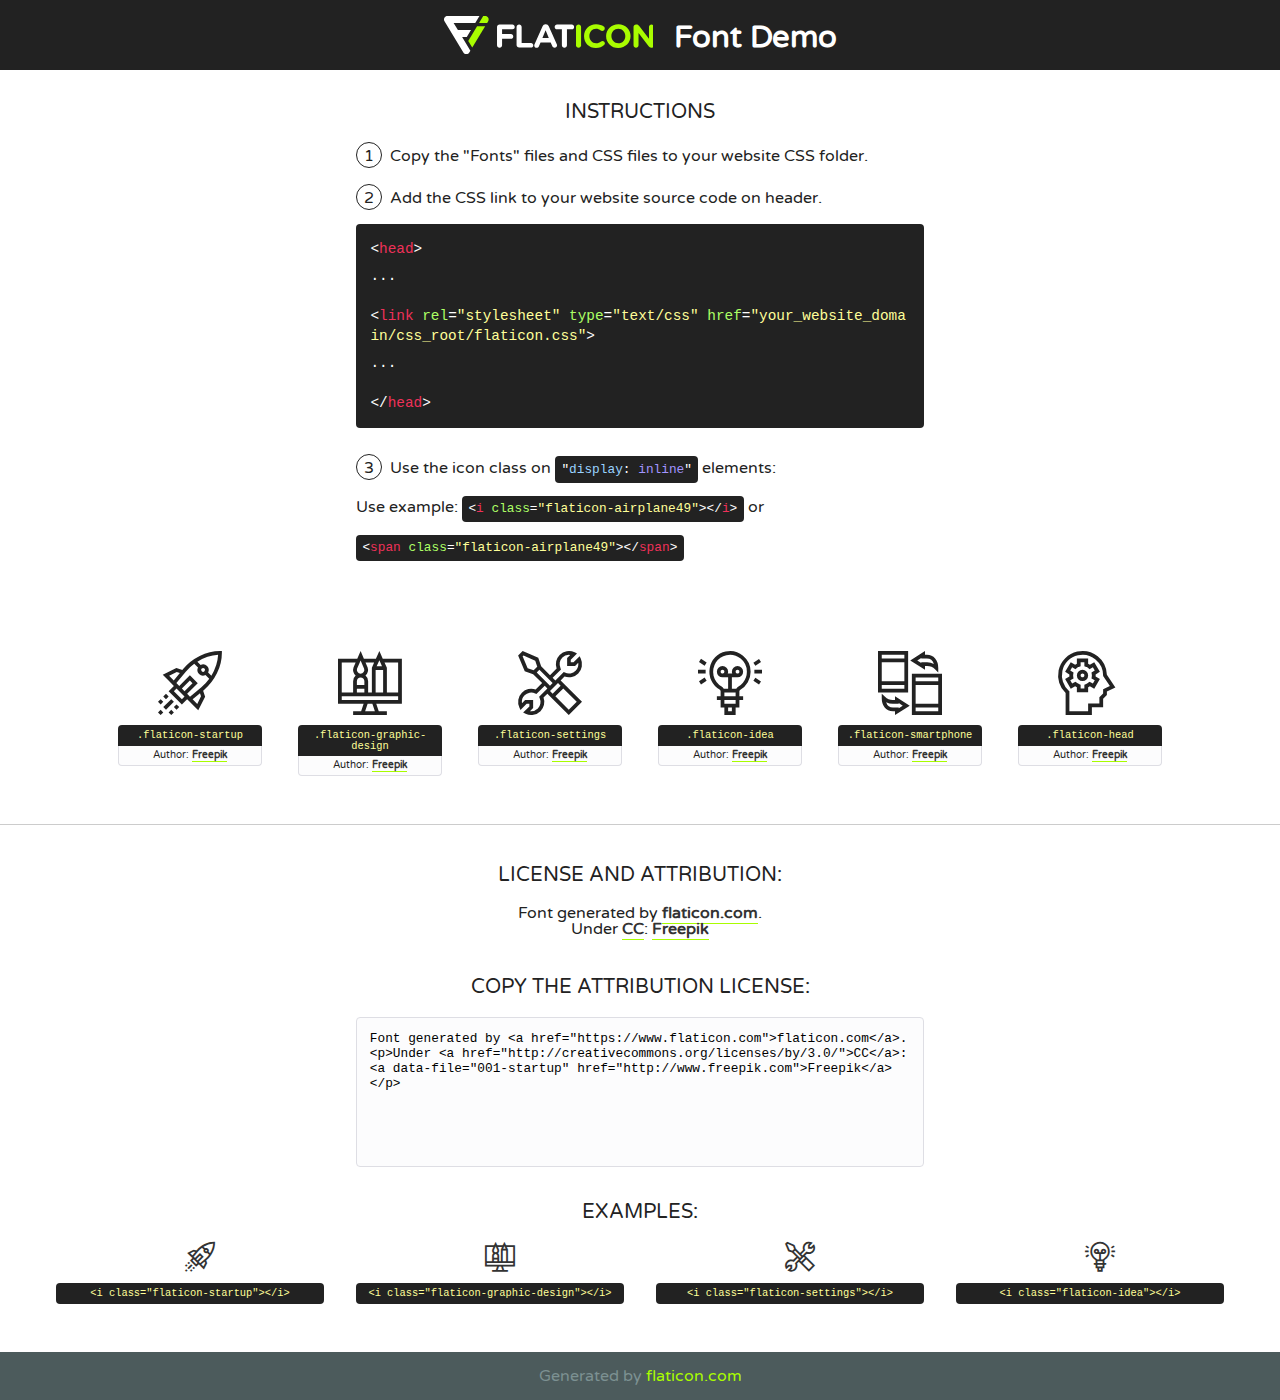
<file: assets/fonts/flaticon/font/flaticon.html>
<!DOCTYPE html>
<!--
  Flaticon icon font: Flaticon
  Creation date: 03/04/2019 06:02
-->
<html>
<!DOCTYPE html>
<html>

<head>
    <title>Flaticon WebFont</title>
    <link href="http://fonts.googleapis.com/css?family=Varela+Round" rel="stylesheet" type="text/css" />
    <link rel="stylesheet" type="text/css" href="flaticon.css">
    <meta charset="UTF-8">
    <style>
    html, body, div, span, applet, object, iframe,
    h1, h2, h3, h4, h5, h6, p, blockquote, pre,
    a, abbr, acronym, address, big, cite, code,
    del, dfn, em, img, ins, kbd, q, s, samp,
    small, strike, strong, sub, sup, tt, var,
    b, u, i, center,
    dl, dt, dd, ol, ul, li,
    fieldset, form, label, legend,
    table, caption, tbody, tfoot, thead, tr, th, td,
    article, aside, canvas, details, embed, 
    figure, figcaption, footer, header, hgroup, 
    menu, nav, output, ruby, section, summary,
    time, mark, audio, video {
        margin: 0;
        padding: 0;
        border: 0;
        font-size: 100%;
        font: inherit;
        vertical-align: baseline;
    }
    /* HTML5 display-role reset for older browsers */
    article, aside, details, figcaption, figure, 
    footer, header, hgroup, menu, nav, section {
        display: block;
    }
    body {
        line-height: 1;
    }
    ol, ul {
        list-style: none;
    }
    blockquote, q {
        quotes: none;
    }
    blockquote:before, blockquote:after,
    q:before, q:after {
        content: '';
        content: none;
    }
    table {
        border-collapse: collapse;
        border-spacing: 0;
    }
    body {
        font-family: 'Varela Round', Helvetica, Arial, sans-serif;
        font-size: 16px;
        color: #222;
    }
    a {
        color: #333;
        border-bottom: 1px solid #a9fd00;
        font-weight: bold;
        text-decoration: none;
    }
    * {
        -moz-box-sizing: border-box;
        -webkit-box-sizing: border-box;
        box-sizing: border-box;
        margin: 0;
        padding: 0;
    }
    [class^="flaticon-"]:before, [class*=" flaticon-"]:before, [class^="flaticon-"]:after, [class*=" flaticon-"]:after {
        font-family: Flaticon;
        font-size: 30px;
        font-style: normal;
        margin-left: 20px;
        color: #333;
    }
    .wrapper {
        max-width: 600px;
        margin: auto;
        padding: 0 1em;
    }
    .title {
        font-size: 1.25em;
        text-align: center;
        margin-bottom: 1em;
        text-transform: uppercase;
    }
    header {
        text-align: center;
        background-color: #222;
        color: #fff;
        padding: 1em;
    }
    header .logo {
        width: 210px;
        height: 38px;
        display: inline-block;
        vertical-align: middle;
        margin-right: 1em;
        border: none;
    }
    header strong {
        font-size: 1.95em;
        font-weight: bold;
        vertical-align: middle;
        margin-top: 5px;
        display: inline-block;
    }
    .demo {
        margin: 2em auto;
        line-height: 1.25em;
    }
    .demo ul li {
        margin-bottom: 1em;
    }
    .demo ul li .num {
        color: #222;
        border-radius: 20px;
        display: inline-block;
        width: 26px;
        padding: 3px;
        height: 26px;
        text-align: center;
        margin-right: 0.5em;
        border: 1px solid #222;
    }
    .demo ul li code {
        background-color: #222;
        border-radius: 4px;
        padding: 0.25em 0.5em;
        display: inline-block;
        color: #fff;
        font-family: Consolas,Monaco,Lucida Console,Liberation Mono,DejaVu Sans Mono,Bitstream Vera Sans Mono,Courier New, monospace;
        font-weight: lighter;
        margin-top: 1em;
        font-size: 0.8em;
        word-break: break-all;
    }
    .demo ul li code.big {
        padding: 1em;
        font-size: 0.9em;
    }
    .demo ul li code .red {
        color: #EF3159;
    }
    .demo ul li code .green {
        color: #ACFF65;
    }
    .demo ul li code .yellow {
        color: #FFFF99;
    }
    .demo ul li code .blue {
        color: #99D3FF;
    }
    .demo ul li code .purple {
        color: #A295FF;
    }
    .demo ul li code .dots {
        margin-top: 0.5em;
        display: block;
    }
    #glyphs {
        border-bottom: 1px solid #ccc;
        padding: 2em 0;
        text-align: center;
    }
    .glyph {
        display: inline-block;
        width: 9em;
        margin: 1em;
        text-align: center;
        vertical-align: top;
        background: #FFF;
    }
    .glyph .glyph-icon {
        padding: 10px;
        display: block;
        font-family:"Flaticon";
        font-size: 64px;
        line-height: 1;
    }
    .glyph .glyph-icon:before {
        font-size: 64px;
        color: #222;
        margin-left: 0;
    }
    .class-name {
        font-size: 0.65em;
        background-color: #222;
        color: #fff;
        border-radius: 4px 4px 0 0;
        padding: 0.5em;
        color: #FFFF99;
        font-family: Consolas,Monaco,Lucida Console,Liberation Mono,DejaVu Sans Mono,Bitstream Vera Sans Mono,Courier New, monospace;
    }
    .author-name {
        font-size: 0.6em;
        background-color: #fcfcfd;
        border: 1px solid #DEDEE4;
        border-top: 0;
        border-radius: 0 0 4px 4px;
        padding: 0.5em;
    }
    .class-name:last-child {
        font-size: 10px;
        color:#888;
    }
    .class-name:last-child a {
        font-size: 10px;
        color:#555;
    }
    .class-name:last-child a:hover {
        color:#a9fd00;
    }
    .glyph > input {
        display: block;
        width: 100px;
        margin: 5px auto;
        text-align: center;
        font-size: 12px;
        cursor: text;
    }
    .glyph > input.icon-input {
        font-family:"Flaticon";
        font-size: 16px;
        margin-bottom: 10px;
    }
    .attribution .title {
        margin-top: 2em;
    }
    .attribution textarea {
        background-color: #fcfcfd;
        padding: 1em;
        border: none;
        box-shadow: none;
        border: 1px solid #DEDEE4;
        border-radius: 4px;
        resize: none;
        width: 100%;
        height: 150px;
        font-size: 0.8em;
        font-family: Consolas,Monaco,Lucida Console,Liberation Mono,DejaVu Sans Mono,Bitstream Vera Sans Mono,Courier New, monospace;
        -webkit-appearance: none;
    }
    .iconsuse {
        margin: 2em auto;
        text-align: center;
        max-width: 1200px;
    }
    .iconsuse:after {
        content: '';
        display: table;
        clear: both;
    }
    .iconsuse .image {
        float: left;
        width: 25%;
        padding: 0 1em;
    }
    .iconsuse .image p {
        margin-bottom: 1em;
    }
    .iconsuse .image span {
        display: block;
        font-size: 0.65em;
        background-color: #222;
        color: #fff;
        border-radius: 4px;
        padding: 0.5em;
        color: #FFFF99;
        margin-top: 1em;
        font-family: Consolas,Monaco,Lucida Console,Liberation Mono,DejaVu Sans Mono,Bitstream Vera Sans Mono,Courier New, monospace;
    }
    #footer {
        text-align: center;
        background-color: #4C5B5C;
        color: #7c9192;
        padding: 1em;
    }
    #footer a {
        border: none;
        color: #a9fd00;
        font-weight: normal;
    }
    @media (max-width: 960px) {
        .iconsuse .image {
            width: 50%;
        }
    }
    @media (max-width: 560px) {
        .iconsuse .image {
            width: 100%;
        }
    }
    </style>
</head>

<body class="characters-off">

    <header>
        <a href="https://www.flaticon.com" target="_blank" class="logo">
            <svg version="1.1" xmlns="http://www.w3.org/2000/svg" xmlns:xlink="http://www.w3.org/1999/xlink" xmlns:a="http://ns.adobe.com/AdobeSVGViewerExtensions/3.0/" viewBox="0 0 560.875 102.036" enable-background="new 0 0 560.875 102.036" xml:space="preserve">
                <defs>
                </defs>
                <g>
                    <g class="letters">
                        <path fill="#ffffff" d="M141.596,29.675c0-3.777,2.985-6.767,6.764-6.767h34.438c3.426,0,6.15,2.728,6.15,6.15
                        c0,3.43-2.724,6.149-6.15,6.149h-27.674v13.091h23.719c3.429,0,6.151,2.724,6.151,6.15c0,3.43-2.723,6.149-6.151,6.149h-23.719
                        v17.574c0,3.773-2.986,6.761-6.764,6.761c-3.779,0-6.764-2.989-6.764-6.761V29.675z"></path>
                        <path fill="#ffffff" d="M193.844,29.149c0-3.781,2.985-6.767,6.764-6.767c3.776,0,6.763,2.985,6.763,6.767v42.957h25.039
                        c3.426,0,6.149,2.726,6.149,6.153c0,3.425-2.723,6.15-6.149,6.15h-31.802c-3.779,0-6.764-2.986-6.764-6.768V29.149z"></path>
                        <path fill="#ffffff" d="M241.891,75.71l21.438-48.407c1.492-3.341,4.215-5.357,7.906-5.357h0.792
                        c3.686,0,6.323,2.017,7.815,5.357l21.439,48.407c0.436,0.967,0.701,1.845,0.701,2.723c0,3.602-2.809,6.501-6.414,6.501
                        c-3.161,0-5.269-1.845-6.499-4.655l-4.132-9.661h-27.059l-4.301,10.102c-1.144,2.631-3.426,4.214-6.237,4.214
                        c-3.517,0-6.24-2.81-6.24-6.325C241.1,77.64,241.451,76.677,241.891,75.71z M279.932,58.666l-8.521-20.297l-8.526,20.297H279.932
                        z"></path>
                        <path fill="#ffffff" d="M314.864,35.387H301.86c-3.429,0-6.239-2.813-6.239-6.238c0-3.429,2.811-6.24,6.239-6.24h39.533
                        c3.426,0,6.237,2.811,6.237,6.24c0,3.425-2.811,6.238-6.237,6.238h-13.001v42.785c0,3.773-2.99,6.761-6.764,6.761
                        c-3.779,0-6.764-2.989-6.764-6.761V35.387z"></path>
                        <path fill="#A9FD00" d="M352.615,29.149c0-3.781,2.985-6.767,6.767-6.767c3.774,0,6.761,2.985,6.761,6.767v49.024
                        c0,3.773-2.987,6.761-6.761,6.761c-3.781,0-6.767-2.989-6.767-6.761V29.149z"></path>
                        <path fill="#A9FD00" d="M374.132,53.836v-0.179c0-17.481,13.178-31.801,32.065-31.801c9.22,0,15.459,2.458,20.557,6.238
                        c1.402,1.054,2.637,2.985,2.637,5.357c0,3.692-2.985,6.59-6.681,6.59c-1.845,0-3.071-0.702-4.044-1.319
                        c-3.776-2.813-7.729-4.393-12.562-4.393c-10.364,0-17.831,8.611-17.831,19.154v0.173c0,10.542,7.291,19.329,17.831,19.329
                        c5.715,0,9.492-1.756,13.359-4.834c1.049-0.874,2.458-1.491,4.039-1.491c3.429,0,6.325,2.813,6.325,6.236
                        c0,2.106-1.056,3.78-2.282,4.834c-5.539,4.834-12.036,7.733-21.878,7.733C387.572,85.464,374.132,71.493,374.132,53.836z"></path>
                        <path fill="#A9FD00" d="M433.009,53.836v-0.179c0-17.481,13.79-31.801,32.766-31.801c18.981,0,32.592,14.143,32.592,31.628v0.173
                        c0,17.483-13.785,31.807-32.769,31.807C446.625,85.464,433.009,71.32,433.009,53.836z M484.224,53.836v-0.179
                        c0-10.539-7.725-19.326-18.626-19.326c-10.893,0-18.449,8.611-18.449,19.154v0.173c0,10.542,7.73,19.329,18.626,19.329
                        C476.676,72.986,484.224,64.378,484.224,53.836z"></path>
                        <path fill="#A9FD00" d="M506.233,29.321c0-3.774,2.99-6.763,6.767-6.763h1.401c3.252,0,5.183,1.583,7.029,3.953l26.093,34.265
                        V29.059c0-3.692,2.99-6.677,6.681-6.677c3.683,0,6.671,2.985,6.671,6.677v48.934c0,3.78-2.987,6.765-6.764,6.765h-0.436
                        c-3.257,0-5.188-1.581-7.034-3.953l-27.056-35.492v32.944c0,3.687-2.985,6.676-6.678,6.676c-3.683,0-6.673-2.989-6.673-6.676
                        V29.321z"></path>
                    </g>
                    <g class="insignia">
                        <path fill="#ffffff" d="M48.372,56.137h12.517l11.156-18.537H37.186L25.688,18.539h57.825L94.668,0H9.271
                        C5.925,0,2.842,1.801,1.198,4.716c-1.644,2.907-1.593,6.482,0.134,9.343l50.38,83.501c1.678,2.781,4.689,4.476,7.938,4.476
                        c3.246,0,6.257-1.695,7.935-4.476l2.898-4.804L48.372,56.137z"></path>
                        <g class="i">
                            <path fill="#A9FD00" d="M93.575,18.539h0.031v0.004l21.652,0.004l2.705-4.488c1.727-2.861,1.778-6.436,0.133-9.343
                            C116.454,1.801,113.371,0,110.026,0h-5.294L93.575,18.539z"></path>
                            <polygon fill="#A9FD00" points="88.291,27.356 64.725,66.486 75.519,84.404 109.942,27.356"></polygon>
                        </g>
                    </g>
                </g>
            </svg>
        </a>
        <strong>Font Demo</strong>
    </header>


    <section class="demo wrapper">

        <p class="title">Instructions</p>

        <ul>
            <li>
                <span class="num">1</span>Copy the "Fonts" files and CSS files to your website CSS folder.
            </li>
            <li>
                <span class="num">2</span>Add the CSS link to your website source code on header.
                <code class="big">
                    &lt;<span class="red">head</span>&gt;
                    <br/><span class="dots">...</span>
                    <br/>&lt;<span class="red">link</span> <span class="green">rel</span>=<span class="yellow">"stylesheet"</span> <span class="green">type</span>=<span class="yellow">"text/css"</span> <span class="green">href</span>=<span class="yellow">"your_website_domain/css_root/flaticon.css"</span>&gt;
                    <br/><span class="dots">...</span>
                    <br/>&lt;/<span class="red">head</span>&gt;
                </code>
            </li>

            <li>
                <p>
                    <span class="num">3</span>Use the icon class on <code>"<span class="blue">display</span>:<span class="purple"> inline</span>"</code> elements:
                    <br />
                    Use example: <code>&lt;<span class="red">i</span> <span class="green">class</span>=<span class="yellow">&quot;flaticon-airplane49&quot;</span>&gt;&lt;/<span class="red">i</span>&gt;</code> or <code>&lt;<span class="red">span</span> <span class="green">class</span>=<span class="yellow">&quot;flaticon-airplane49&quot;</span>&gt;&lt;/<span class="red">span</span>&gt;</code>
            </li>
        </ul>

    </section>




   <section id="glyphs">          
    
      
        <div class="glyph"><div class="glyph-icon flaticon-startup"></div>
            <div class="class-name">.flaticon-startup</div>
            <div class="author-name">Author: <a data-file="001-startup" href="http://www.freepik.com">Freepik</a> </div> 
        </div>        
        
        <div class="glyph"><div class="glyph-icon flaticon-graphic-design"></div>
            <div class="class-name">.flaticon-graphic-design</div>
            <div class="author-name">Author: <a data-file="002-graphic-design" href="http://www.freepik.com">Freepik</a> </div> 
        </div>        
        
        <div class="glyph"><div class="glyph-icon flaticon-settings"></div>
            <div class="class-name">.flaticon-settings</div>
            <div class="author-name">Author: <a data-file="003-settings" href="http://www.freepik.com">Freepik</a> </div> 
        </div>        
        
        <div class="glyph"><div class="glyph-icon flaticon-idea"></div>
            <div class="class-name">.flaticon-idea</div>
            <div class="author-name">Author: <a data-file="004-idea" href="http://www.freepik.com">Freepik</a> </div> 
        </div>        
        
        <div class="glyph"><div class="glyph-icon flaticon-smartphone"></div>
            <div class="class-name">.flaticon-smartphone</div>
            <div class="author-name">Author: <a data-file="005-smartphone" href="http://www.freepik.com">Freepik</a> </div> 
        </div>        
        
        <div class="glyph"><div class="glyph-icon flaticon-head"></div>
            <div class="class-name">.flaticon-head</div>
            <div class="author-name">Author: <a data-file="006-head" href="http://www.freepik.com">Freepik</a> </div> 
        </div>        
        

    </section>



    <section class="attribution wrapper"   style="text-align:center;">

      <div class="title">License and attribution:</div><div class="attrDiv">Font generated by <a href="https://www.flaticon.com">flaticon.com</a>. <div><p>Under <a href="http://creativecommons.org/licenses/by/3.0/">CC</a>: <a data-file="001-startup" href="http://www.freepik.com">Freepik</a></p>  </div>
      </div>
      <div class="title">Copy the Attribution License:</div>

    <textarea onclick="this.focus();this.select();">Font generated by &lt;a href=&quot;https://www.flaticon.com&quot;&gt;flaticon.com&lt;/a&gt;. <p>Under <a href="http://creativecommons.org/licenses/by/3.0/">CC</a>: <a data-file="001-startup" href="http://www.freepik.com">Freepik</a></p>  
     </textarea>

    </section>

    <section class="iconsuse">

          <div class="title">Examples:</div>            
             
            <div class="image">
                <p>
                    <i class="glyph-icon flaticon-startup"></i> 
                    <span>&lt;i class=&quot;flaticon-startup&quot;&gt;&lt;/i&gt;</span>
                </p>
            </div>
            
            <div class="image">
                <p>
                    <i class="glyph-icon flaticon-graphic-design"></i> 
                    <span>&lt;i class=&quot;flaticon-graphic-design&quot;&gt;&lt;/i&gt;</span>
                </p>
            </div>
            
            <div class="image">
                <p>
                    <i class="glyph-icon flaticon-settings"></i> 
                    <span>&lt;i class=&quot;flaticon-settings&quot;&gt;&lt;/i&gt;</span>
                </p>
            </div>
            
            <div class="image">
                <p>
                    <i class="glyph-icon flaticon-idea"></i> 
                    <span>&lt;i class=&quot;flaticon-idea&quot;&gt;&lt;/i&gt;</span>
                </p>
            </div>
                       
        </div>
                            
    </section>

<div id="footer">
    <div>Generated by <a href="https://www.flaticon.com">flaticon.com</a>
    </div>
</div>



</body>
</html>
</file>
<file: assets/fonts/flaticon/font/flaticon.css>
/*
  	Flaticon icon font: Flaticon
  	Creation date: 03/04/2019 06:02
  	*/

@font-face {
  font-family: "Flaticon";
  src: url("./Flaticon.eot");
  src: url("./Flaticon.eot?#iefix") format("embedded-opentype"),
       url("./Flaticon.woff2") format("woff2"),
       url("./Flaticon.woff") format("woff"),
       url("./Flaticon.ttf") format("truetype"),
       url("./Flaticon.svg#Flaticon") format("svg");
  font-weight: normal;
  font-style: normal;
}

@media screen and (-webkit-min-device-pixel-ratio:0) {
  @font-face {
    font-family: "Flaticon";
    src: url("./Flaticon.svg#Flaticon") format("svg");
  }
}

[class^="flaticon-"]:before, [class*=" flaticon-"]:before,
[class^="flaticon-"]:after, [class*=" flaticon-"]:after {   
  font-family: Flaticon;
        font-style: normal;
  font-weight: normal;
  font-variant: normal;
  text-transform: none;
  line-height: 1;

  /* Better Font Rendering =========== */
  -webkit-font-smoothing: antialiased;
  -moz-osx-font-smoothing: grayscale;
}

.flaticon-startup:before { content: "\f100"; }
.flaticon-graphic-design:before { content: "\f101"; }
.flaticon-settings:before { content: "\f102"; }
.flaticon-idea:before { content: "\f103"; }
.flaticon-smartphone:before { content: "\f104"; }
.flaticon-head:before { content: "\f105"; }
</file>
